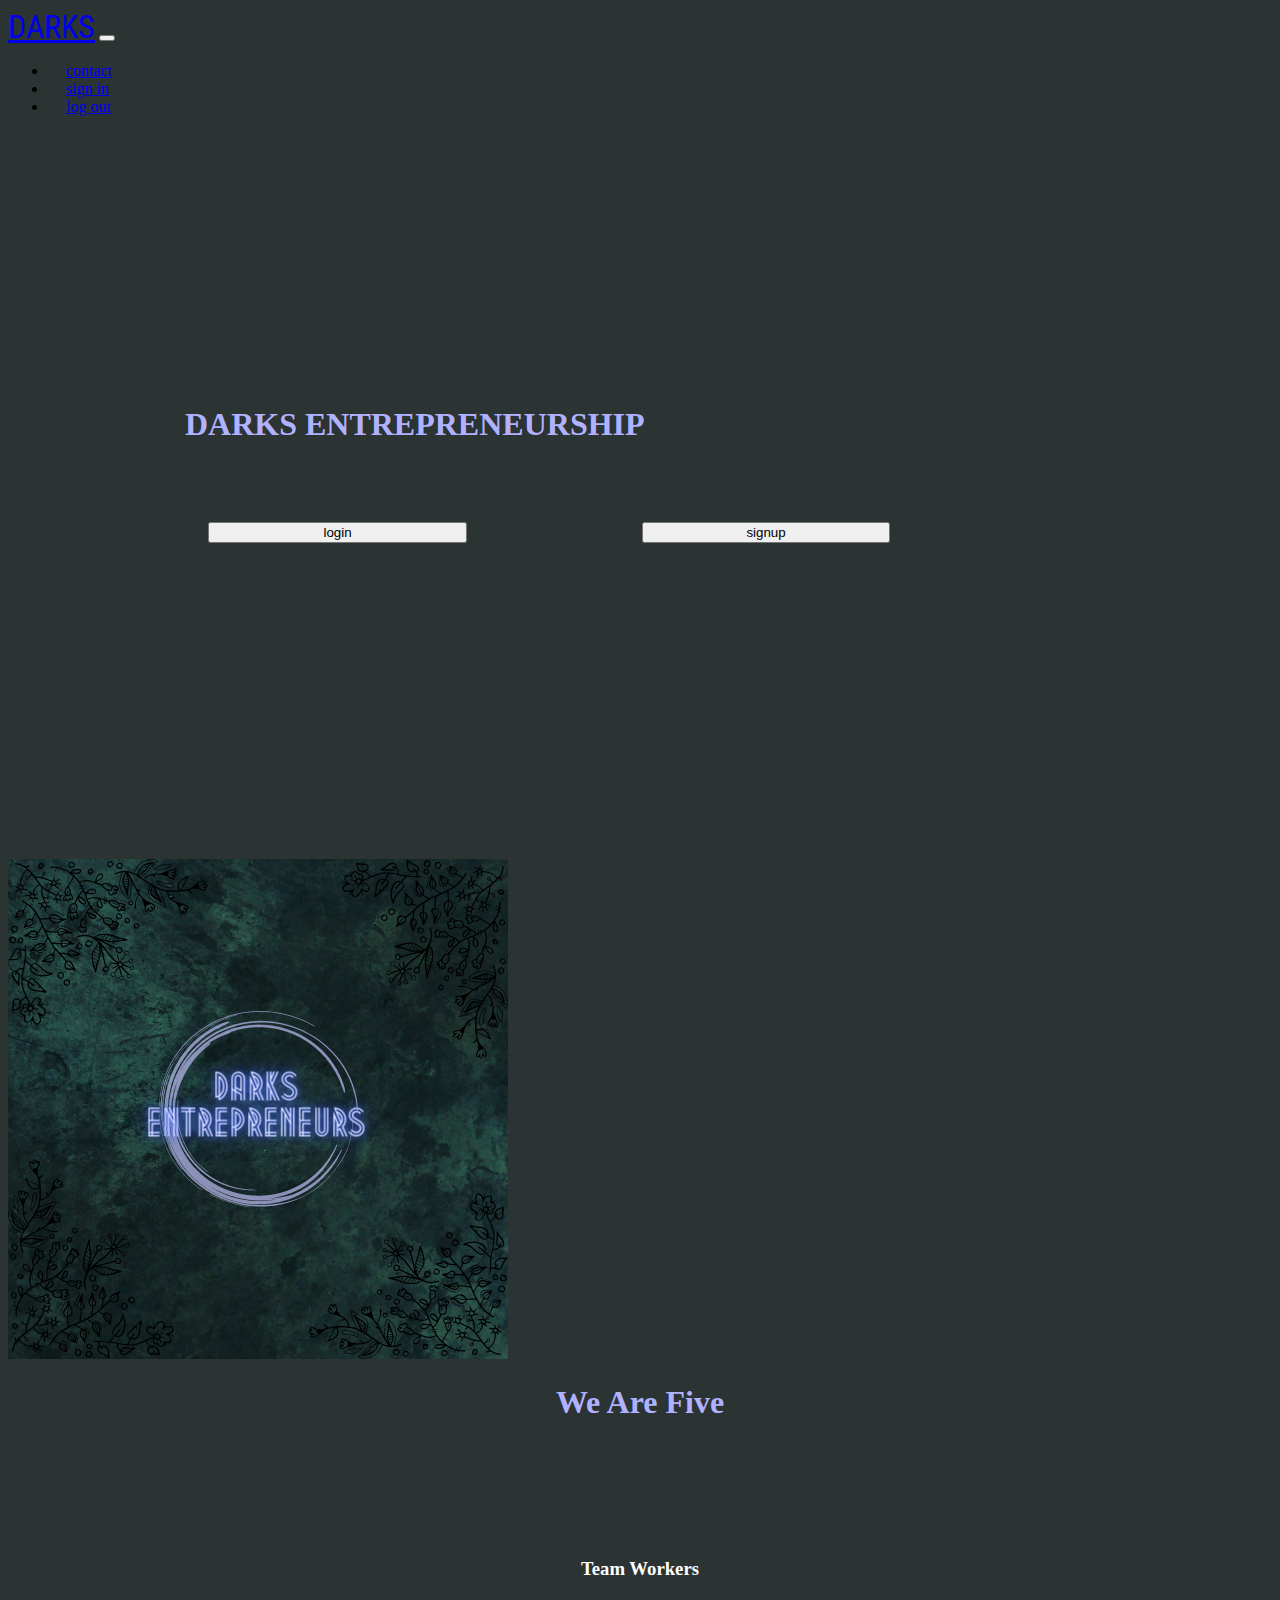
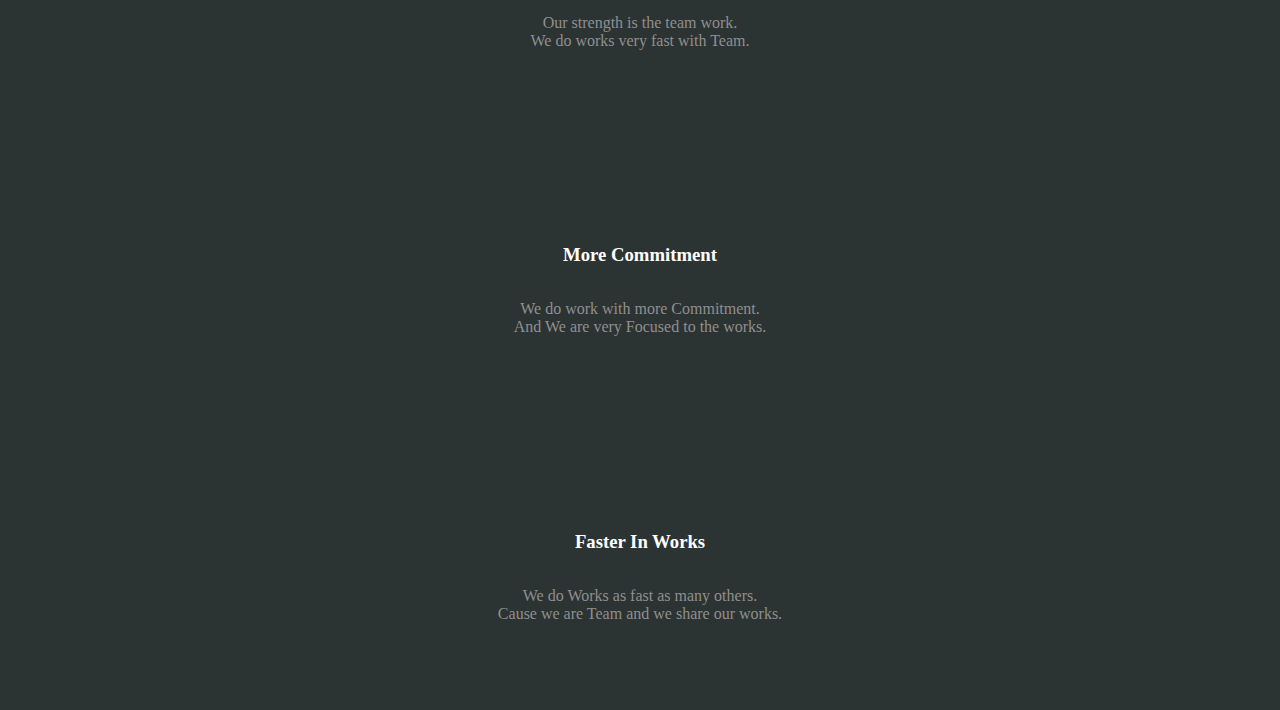
<file: index.html>
<!DOCTYPE html>
<html lang="en">
    <head>
        <meta charset=utf-8">
        <meta name="viewport" content = "width=device-width,initial-scale=1">                   
        <title>DARKS</title>
        <link rel="icon" href="Darks2.png">
        <link rel="preconnect" href="https://fonts.googleapis.com">
        <link rel="preconnect" href="https://fonts.gstatic.com" crossorigin>
        <link href="https://fonts.googleapis.com/css2?family=Edu+NSW+ACT+Foundation:wght@400;500&family=Roboto+Condensed:wght@300&family=Sacramento&family=Smooch&display=swap" rel="stylesheet">
        <link href="https://cdn.jsdelivr.net/npm/bootstrap@5.2.1/dist/css/bootstrap.min.css" rel="stylesheet" integrity="sha384-iYQeCzEYFbKjA/T2uDLTpkwGzCiq6soy8tYaI1GyVh/UjpbCx/TYkiZhlZB6+fzT" crossorigin="anonymous">
        <script src="https://cdn.jsdelivr.net/npm/bootstrap@5.2.1/dist/js/bootstrap.bundle.min.js" integrity="sha384-u1OknCvxWvY5kfmNBILK2hRnQC3Pr17a+RTT6rIHI7NnikvbZlHgTPOOmMi466C8" crossorigin="anonymous"></script>
        <link rel="stylesheet" href="https://cdnjs.cloudflare.com/ajax/libs/font-awesome/6.2.0/css/all.min.css" integrity="sha512-xh6O/CkQoPOWDdYTDqeRdPCVd1SpvCA9XXcUnZS2FmJNp1coAFzvtCN9BmamE+4aHK8yyUHUSCcJHgXloTyT2A==" crossorigin="anonymous" referrerpolicy="no-referrer" />
        <link rel="stylesheet" href="darkstyles.css">
    </head>
    <body style="background-color: #2C3333;">
        <section>
        <nav class="navbar navbar-expand-lg navbar-dark bg-#2C3333">
            <a class="navbar-brand" href="#">DARKS</a>
            <button class="navbar-toggler" type="button" data-bs-toggle="collapse" data-bs-target="#navbarSupportedContent" aria-controls="navbarSupportedContent" aria-expanded="false" aria-label="Toggle navigation">
                <span class="navbar-toggler-icon"></span>
            </button>
            <div class="collapse navbar-collapse" id="navbarSupportedContent">
                <ul class="navbar-nav ms-auto">
                    <li class = "nav-item pad"><a class="nav-link" href="#"  >contact</a></li>
                    <li class = "nav-item pad"><a class="nav-link" href="#">sign in</a></li>
                    <li class="nav-item pad"><a class="nav-link" href="#">log out</a></li>
                </ul>
            </div>
           </nav>
           <div class="container-lg">
            <div class="row">
            <div class="col-lg-6" style="padding:20% 5%">
                <h1 class="title">DARKS ENTREPRENEURSHIP</h1>
               <a href="login.html"> <button type="button" class="btn btn-outline-primary" style="margin-left:12%;padding-left:10%;padding-right:10%;"><i class="fa-solid fa-right-to-bracket"></i>   login</button></a>
                <a href="signup.html"><button type="button" class="btn btn-outline-primary" style="margin-left:15%;padding-left:9%;padding-right:9%;"><i class="fa-solid fa-user-plus"></i>  signup</button></a></div>
            <div class="col-lg-6" style="padding-top:5%;"> <img src="AK1.png" class="rounded mx-auto d-block" alt="IMAGE"></div>
            </div>
          </div>
        </section>
        <center><h1 style="color:#B1B2FF;">We Are Five</h1></center>
        <div class="row">
            <div class="col-lg-4 qualities"><i class="fa-solid fa-people-group fa-3x icon"></i><br><h3 class="details">Team Workers</h3><br><p style="color:#8f8f8f;">Our strength is the team work.<br>We do works very fast with Team.</p></div>
            <div class="col-lg-4 qualities"><i class="fa-solid fa-arrows-to-circle fa-3x icon"></i><br><h3 class="details">More Commitment</h3><br><p style="color:#8f8f8f;">We do work with more Commitment.<br>And We are very Focused to the works.</p></div>
            <div class="col-lg-4 qualities"><i class="fa-sharp fa-solid fa-bolt fa-3x icon"></i><br><h3 class="details">Faster In Works</h3><br><p style="color:#8f8f8f;">We do Works as fast as many others.<br>Cause we are Team and we share our works.</p></div>
        </div>
    </body>
</html>
</file>
<file: darkstyles.css>
.navbar-brand{
    font-size: 2rem;
    font-family:'Roboto Condensed', sans-serif;
}
.pad{
    padding:0 18px;
}
.icon{
    color:white;
}
.icon:hover{
    color:#B1B2FF;
}
.qualities{
    text-align: center;
    color:white;
    padding:5%;
}
.title{
    padding-bottom:5%;
    padding-left: 10%;
    color:#B1B2FF;
}
.details{
    margin-bottom:0;
    margin-top: 3%;
}
</file>
